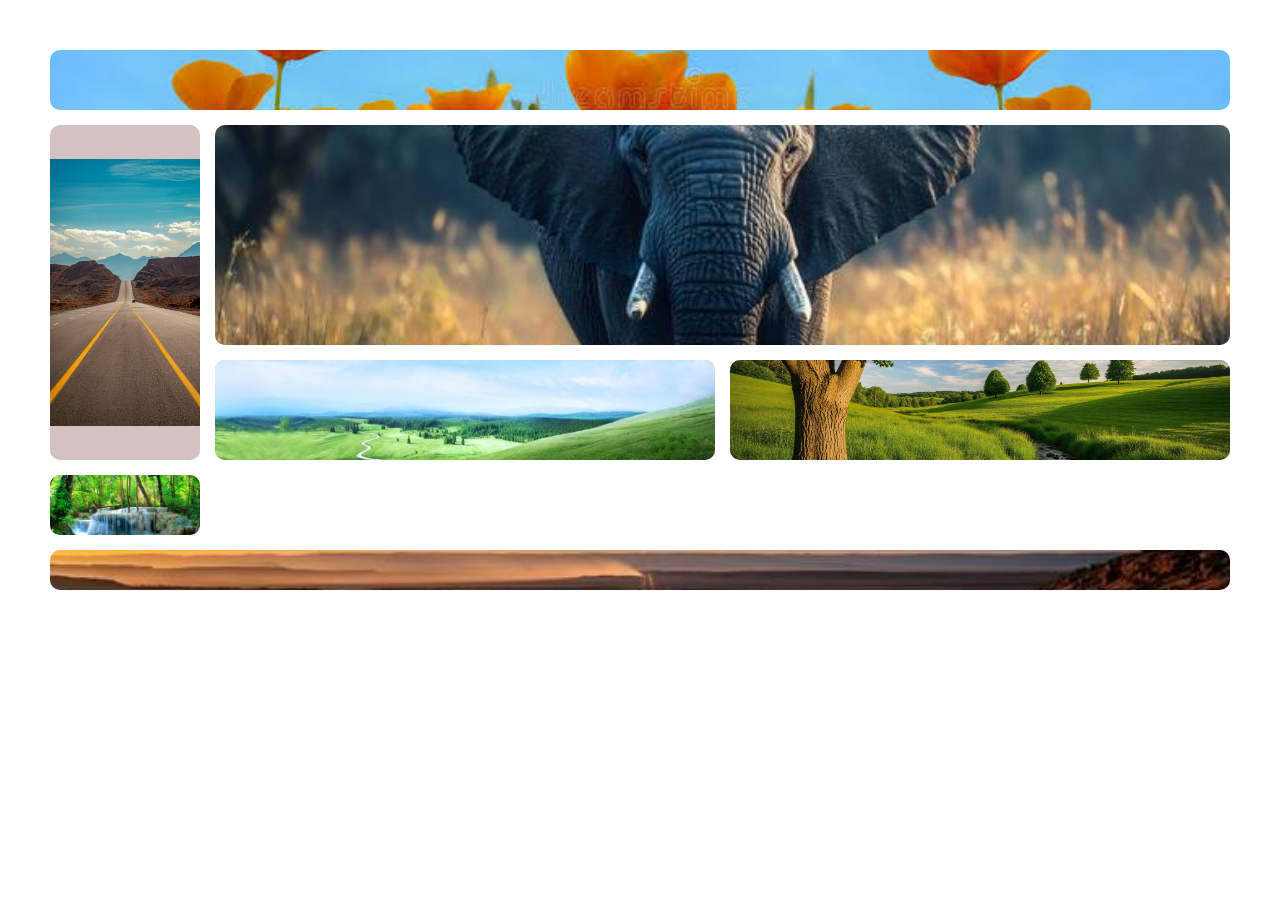
<file: index.html>
<!DOCTYPE html>
<html lang="en">
<head>
    <meta charset="UTF-8">
    <meta name="viewport" content="width=device-width, initial-scale=1.0">
    <title>Document</title>
    <link rel="stylesheet" href="style.css">
</head>
<body>
   <div class="container">
    <div class="content" id="nav"><img src="flowers.jpg" alt=""></div>
    <div class="content" id="side"><img src="road sidebanner.jpg" alt=""></div>
    <div class="content" id="main"><img src="elipent.jpg" alt=""></div>
    <div class="content"><img src="nature.jpg" alt=""></div>
    <div class="content"><img src="nature22.jpg" alt=""></div>
    <div class="content"><img src="Jhorna.jpg" alt=""></div>
    <div class="content" id="foot"><img src="road 22.jpg" alt=""></div>
   </div>
</body>
</html>
</file>
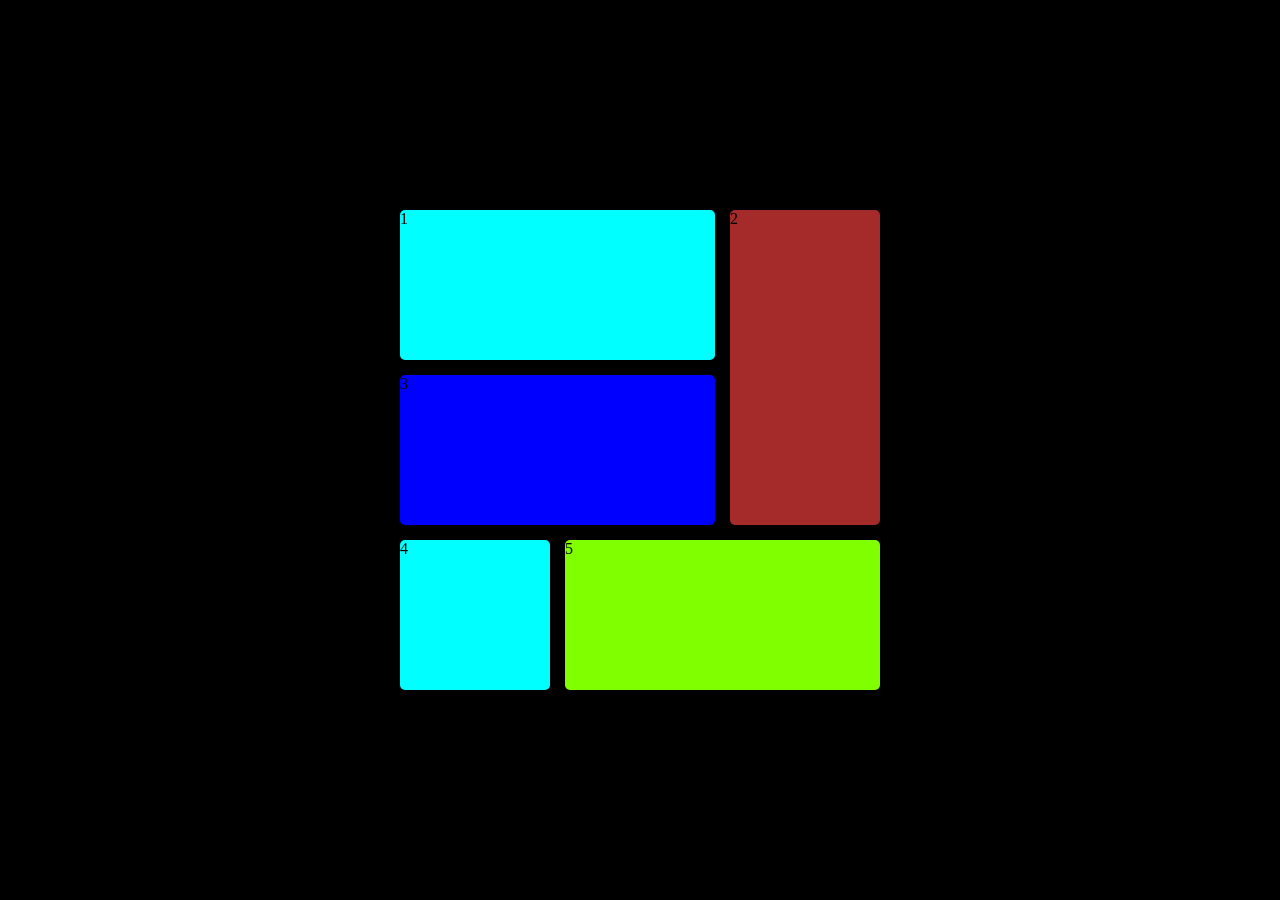
<file: index22.html>
<!DOCTYPE html>
<html lang="en">
<head>
    <meta charset="UTF-8">
    <meta name="viewport" content="width=device-width, initial-scale=1.0">
    <title>Document</title>

    <style>
        *{
            margin: 0;
            padding: 0;
            box-sizing: border-box;
        }

        .container{
            display: grid;
            grid-template-columns: 150px 150px 150px;
            grid-template-rows: 150px 150px 150px;
            gap: 15px;

           
    
        }

        .conten{
            background-color: aqua;
            border-radius: 5px;
        }

        #num1{
            grid-column: span 2;
        }

        #num3{
            grid-column: span 2;
            background-color: blue;
        }

        #num2{
            grid-row: span 2;
            background-color: brown;
        }

        #num5{
            grid-column: span 2;
            background-color: chartreuse;
        }

        .grid-section{
            display: flex;
            justify-content: center;
            align-items: center;
             background-color: black;
              height: 100vh;
        }
    </style>

</head>
<body>
    <div class="grid-section">
    <div class="container">
        <div class="conten" id="num1">1</div>
        <div class="conten" id="num2">2</div>
        <div class="conten" id="num3">3</div>
        <div class="conten">4</div>
        <div class="conten" id="num5">5</div>
    </div>
    </div>
</body>
</html>
</file>
<file: style.css>
*{
    margin: 0;
    padding: 0;
    box-sizing: border-box;
}

.container{
    display: grid;
    grid-template-columns: 150px 1fr 1fr;
    grid-template-rows: 60px 220px 100px 60px 40px;
    gap: 15px;

    padding: 50px;
}

.content{
    background-color: rgb(195, 188, 188);
    display: flex;
    justify-content: center;
    align-items: center;
    font-size: 30px;
    border-radius: 10px;


    overflow: hidden;
    object-fit: cover;
}

.content img{
    width: 100%;
}

#nav{
    grid-column: 1/4;
    background-color: rgb(164, 164, 164);
}

#main{
    grid-column: 2/4;
    background-color: rgb(212, 211, 211);
}

#side{
    grid-row: 2/4;
    background-color: rgb(212, 194, 194);
}

#foot{
    grid-column: 1/4;
    background-color: rgb(229, 229, 229);
}
</file>
